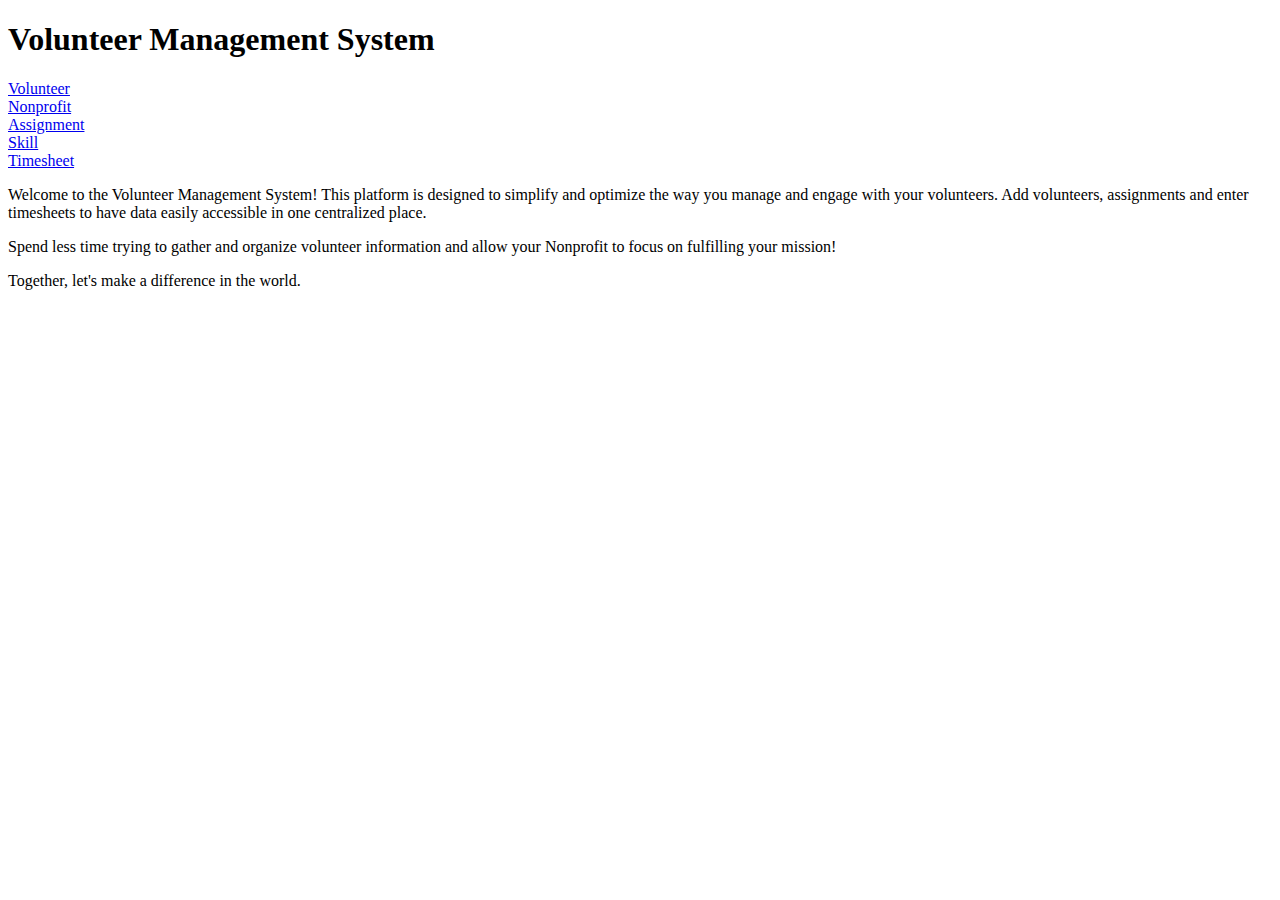
<file: bin/src/main/resources/static/index.html>
<!doctype html>
<html lang="en" xmlns:th="http://www.thymeleaf.org">
<head>
    <!-- Required meta tags -->
    <meta charset="utf-8">
    <meta name="viewport" content="width=device-width, initial-scale=1, shrink-to-fit=no">

    <!-- Bootstrap CSS -->
    <link rel="stylesheet" href="https://stackpath.bootstrapcdn.com/bootstrap/4.1.3/css/bootstrap.min.css" integrity="sha384-MCw98/SFnGE8fJT3GXwEOngsV7Zt27NXFoaoApmYm81iuXoPkFOJwJ8ERdknLPMO" crossorigin="anonymous">

    <title>Volunteer Management System</title>
</head>
<body>
<!-- Main Body of Page -->
<div class="container">
    <div class="row m-4">
        <div class="col text-center border border-dark">
            <h1>Volunteer Management System</h1>
        </div>
    </div>
    <div class="row m-4 border border-dark">
        <div class="col text-center m-3">
            <a href="volunteers" class="btn btn-outline-primary btn-lg">Volunteer</a>
        </div>
        <div class="col text-center m-3">
            <a href="nonprofits" class="btn btn-outline-primary btn-lg">Nonprofit</a>
        </div>
        <div class="col text-center m-3">
            <a href="assignments" class="btn btn-outline-primary btn-lg">Assignment</a>
        </div>

        <div class="col text-center m-3">
            <a href="skills" class="btn btn-outline-primary btn-lg">Skill</a>
        </div>
        <div class="col text-center m-3">
            <a href="timesheets" class="btn btn-outline-primary btn-lg">Timesheet</a>
        </div>
    </div>
<!--    about -->
    <div class="row m-4">
        <div class="col text-center border border-dark">
            <p>Welcome to the Volunteer Management System! This platform is designed to simplify and optimize the way you manage and engage with your volunteers.
                Add volunteers, assignments and enter timesheets to have data easily accessible in one centralized place.</p>
            <p>Spend less time trying to gather and organize volunteer information and allow your Nonprofit to focus on fulfilling your mission!</p>
            <p>Together, let's make a difference in the world.</p>
        </div>

</div>
<!-- End main body -->

<!-- Optional JavaScript -->
<!-- jQuery first, then Popper.js, then Bootstrap JS -->
<script src="https://code.jquery.com/jquery-3.3.1.slim.min.js" integrity="sha384-q8i/X+965DzO0rT7abK41JStQIAqVgRVzpbzo5smXKp4YfRvH+8abtTE1Pi6jizo" crossorigin="anonymous"></script>
<script src="https://cdnjs.cloudflare.com/ajax/libs/popper.js/1.14.3/umd/popper.min.js" integrity="sha384-ZMP7rVo3mIykV+2+9J3UJ46jBk0WLaUAdn689aCwoqbBJiSnjAK/l8WvCWPIPm49" crossorigin="anonymous"></script>
<script src="https://stackpath.bootstrapcdn.com/bootstrap/4.1.3/js/bootstrap.min.js" integrity="sha384-ChfqqxuZUCnJSK3+MXmPNIyE6ZbWh2IMqE241rYiqJxyMiZ6OW/JmZQ5stwEULTy" crossorigin="anonymous"></script>
</body>
</html>
</file>
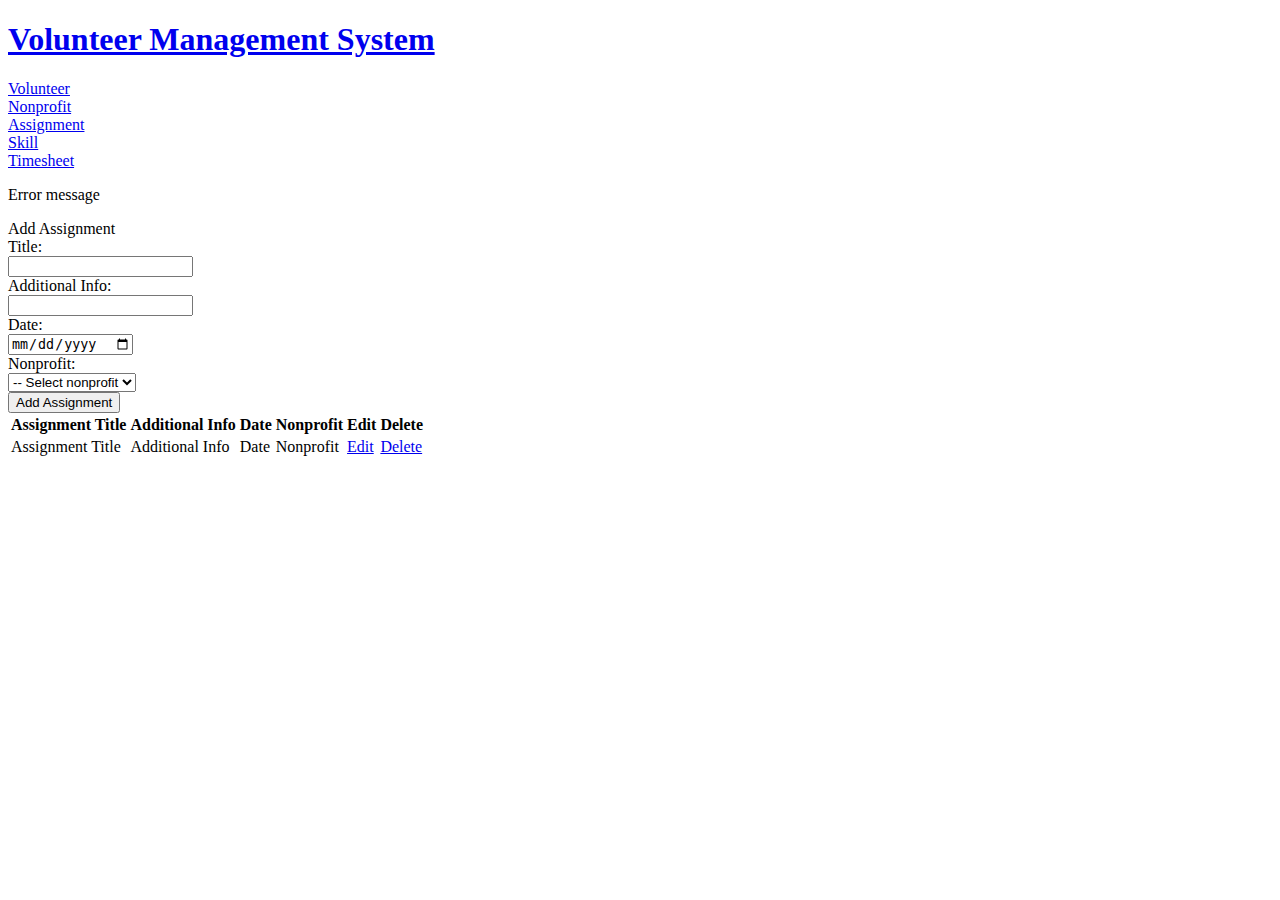
<file: bin/src/main/resources/templates/assignments.html>
<!doctype html>
<html lang="en" xmlns:th="http://www.thymeleaf.org">
<head>
    <!-- Required meta tags -->
    <meta charset="utf-8">
    <meta name="viewport" content="width=device-width, initial-scale=1, shrink-to-fit=no">

    <!-- Bootstrap CSS -->
    <link rel="stylesheet" href="https://stackpath.bootstrapcdn.com/bootstrap/4.1.3/css/bootstrap.min.css" integrity="sha384-MCw98/SFnGE8fJT3GXwEOngsV7Zt27NXFoaoApmYm81iuXoPkFOJwJ8ERdknLPMO" crossorigin="anonymous">

    <title>Volunteer Management System</title>
</head>
<body>
<!-- Main Body of Page -->
<div class="container">
    <div class="row m-4">
        <div class="col text-center border border-dark">
            <h1><a href="/" class="text-dark">Volunteer Management System</a></h1>
        </div>
    </div>
    <!--    *********** menu *********** -->
    <div class="row m-4 border border-dark">
        <div class="col text-center m-3">
            <a href="volunteers" class="btn btn-outline-primary btn-lg">Volunteer</a>
        </div>
        <div class="col text-center m-3">
            <a href="nonprofits" class="btn btn-outline-primary btn-lg">Nonprofit</a>
        </div>
        <div class="col text-center m-3">
            <a href="assignments" class="btn btn-outline-primary btn-lg">Assignment</a>
        </div>

        <div class="col text-center m-3">
            <a href="skills" class="btn btn-outline-primary btn-lg">Skill</a>
        </div>
        <div class="col text-center m-3">
            <a href="timesheets" class="btn btn-outline-primary btn-lg">Timesheet</a>
        </div>
    </div>

    <!--   th:if to check if we have any errors to display. We only display this div if there are errors. -->
    <!--    Inside the div, we loop through the errors with th:each and display the message of each one with th:text.-->
    <!--    We assign the class ‘alert alert-danger' to each message so it will display as a red alert box to make it clear there were errors.-->
    <div class="col-12 m-1 text-center"
         th:if="${!errors.isEmpty()}">
        <p class="alert alert-danger" th:each="error : ${errors}"
           th:text="${error.message}">Error message</p>
    </div>

    <!--   *********** Form *********** -->
    <div class="row m-4 border border-dark">
        <div class="col-3 text-center m-3">
            <span class="h3">Add Assignment</span>
        </div>
        <div class="col-7 text-center m-3">
            <!--      action is the add method name in controller-->
            <form action="addAssignment" method="POST">
                <!--                                title-->
                <div class="form-group row">
                    <label for="title" class="col-3 col-form-label">
                        Title:</label>
                    <div class="col-9">
                        <input type="text" name="title"
                               id="title" class="form-control"/>
                    </div>
                </div>

                <!--                  additionalInfo  -->
                <div class="form-group row">
                    <label for="additionalInfo" class="col-3 col-form-label">
                        Additional Info:</label>
                    <div class="col-9">
                        <input type="text" name="additionalInfo"
                               id="additionalInfo" class="form-control"/>
                    </div>
                </div>

                <!--                  date  -->
                <div class="form-group row">
                    <label for="date" class="col-3 col-form-label">
                        Date:</label>
                    <div class="col-9">
                        <input type="date" name="date"
                               id="date" class="form-control"/>
                    </div>
                </div>

                <!--                  Nonprofit  -->
                <div class="form-group row">
                    <label for="nonprofit" class="col-3 col-form-label">
                        Nonprofit:</label>
                    <div class="col-9">
  <!--                        nonprofitId is coming from addNonprofit param in controller-->
                        <select id="nonprofit" name="nonprofitId" class="form-control" >
                            <option disabled selected value="">-- Select nonprofit </option>
                            <option th:each="nonprofit : ${nonprofits}"
                                    th:value="${nonprofit.id}"
                                    th:text="${nonprofit.companyName}">
                                <!--                                    th:text="${volunteer.firstName}">-->
                            </option>
                        </select>
                    </div>
                </div>

                <button type="submit" class="btn btn-primary">Add Assignment</button>
            </form>
        </div>
    </div>

    <!--    *********** Table *********** -->
    <div class="row mx-6 my-2 border border-dark">
        <div class="col text-center m-3">
            <table class="table table-striped">
                <thead>
                <tr>
<!--                    <th>Assignment ID</th>-->
                    <th>Assignment Title</th>
                    <th>Additional Info</th>
                    <th>Date</th>
                    <th>Nonprofit</th>
                    <th>Edit</th>
                    <th>Delete</th>
                </tr>
                </thead>
                <tbody>
                <tr th:each="assignment : ${assignments}">
<!--                    <td th:text="${assignment.id}">Assignment ID</td>-->
                    <td th:text="${assignment.title}">Assignment Title</td>
                    <td th:text="${assignment.additionalInfo}">Additional Info</td>
                    <td th:text="${#temporals.format(assignment.date, 'MM-dd-yyyy')}">Date        </td>
                    <td th:text="${assignment.nonprofit != null ? assignment.nonprofit.companyName : 'N/A'}">Nonprofit</td>
                    <td><a href="#" th:href="@{/editAssignment(id=${assignment.id})}">Edit</a></td>
                    <td><a href="#" th:href="@{/deleteAssignment(id=${assignment.id})}">Delete</a></td>
                </tr>
                </tbody>
            </table>
        </div>
    </div>

</div>
<!-- End main body -->

<!-- Optional JavaScript -->
<!-- jQuery first, then Popper.js, then Bootstrap JS -->
<script src="https://code.jquery.com/jquery-3.3.1.slim.min.js" integrity="sha384-q8i/X+965DzO0rT7abK41JStQIAqVgRVzpbzo5smXKp4YfRvH+8abtTE1Pi6jizo" crossorigin="anonymous"></script>
<script src="https://cdnjs.cloudflare.com/ajax/libs/popper.js/1.14.3/umd/popper.min.js" integrity="sha384-ZMP7rVo3mIykV+2+9J3UJ46jBk0WLaUAdn689aCwoqbBJiSnjAK/l8WvCWPIPm49" crossorigin="anonymous"></script>
<script src="https://stackpath.bootstrapcdn.com/bootstrap/4.1.3/js/bootstrap.min.js" integrity="sha384-ChfqqxuZUCnJSK3+MXmPNIyE6ZbWh2IMqE241rYiqJxyMiZ6OW/JmZQ5stwEULTy" crossorigin="anonymous"></script>
</body>
</html>
</file>
